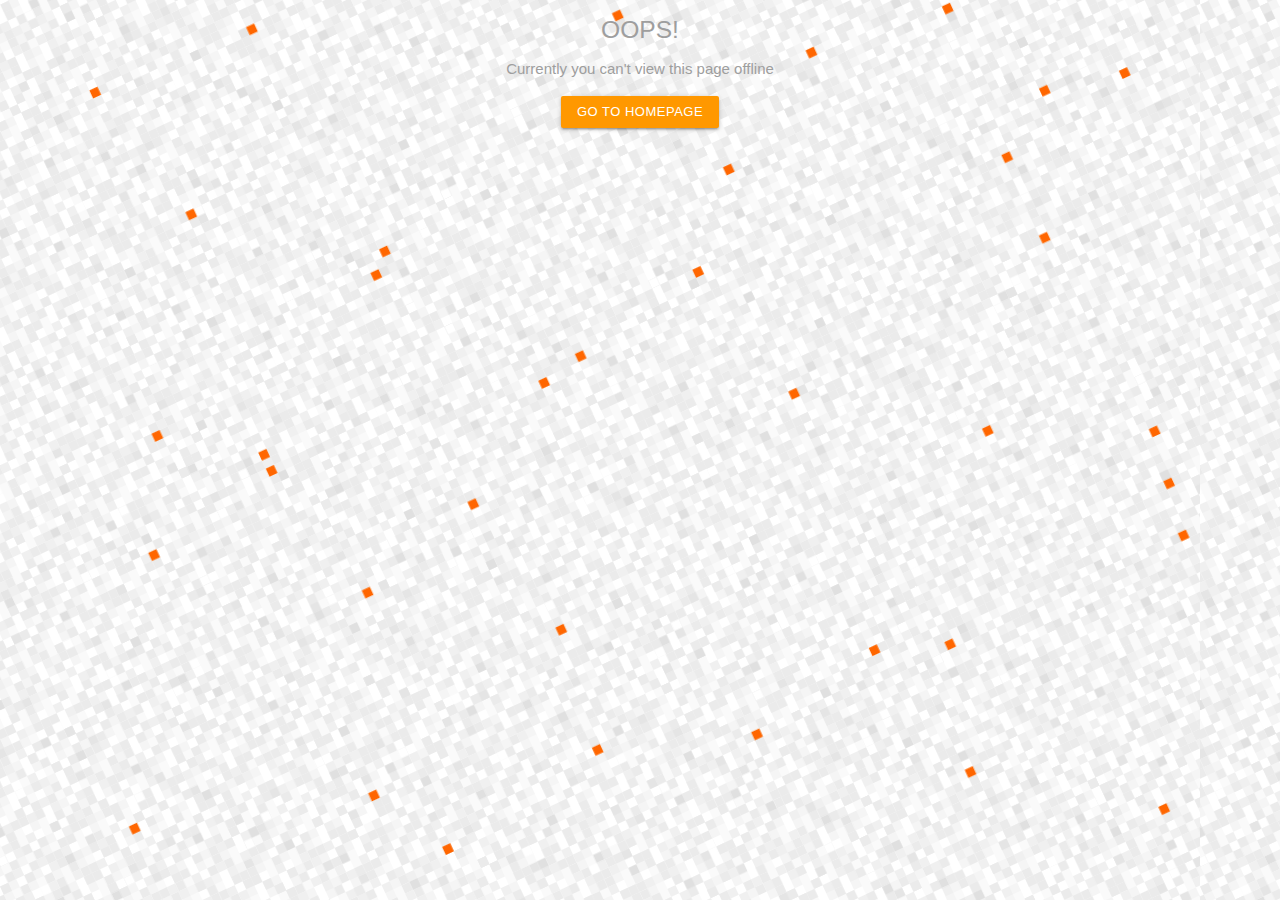
<file: pages/fallback.html>
<html lang="en">
	<head>
		<meta charset="UTF-8" />
		<meta name="viewport" content="width=device-width, initial-scale=1.0" />
		<title>Todo App</title>
		<!-- materialize icons, css & js -->
		<link type="text/css" href="/css/materialize.min.css" rel="stylesheet" />
		<link
			href="https://fonts.googleapis.com/icon?family=Material+Icons"
			rel="stylesheet"
		/>
		<link type="text/css" href="/css/styles.css" rel="stylesheet" />
		<script type="text/javascript" src="/js/materialize.min.js"></script>
		<link rel="manifest" href="/manifest.json" />
		<!-- ios support  -->
		<link rel="apple-touch-icon" href="/icon/icon-96x96.png" />
		<meta name="apple-mobile-web-app-status-bar" content="#aa7700" />
		<meta name="theme-color" content="#FFE1C4" />
	</head>
	<body class="grey lighten-4">
		<div class="container grey-text center">
			<h5>OOPS!</h5>
			<p>Currently you can't view this page offline</p>
			<a href="/" class="btn-small orange">Go to Homepage</a>
		</div>

		<script src="/js/app.js"></script>
		<script src="/js/ui.js"></script>
	</body>
</html>
</file>
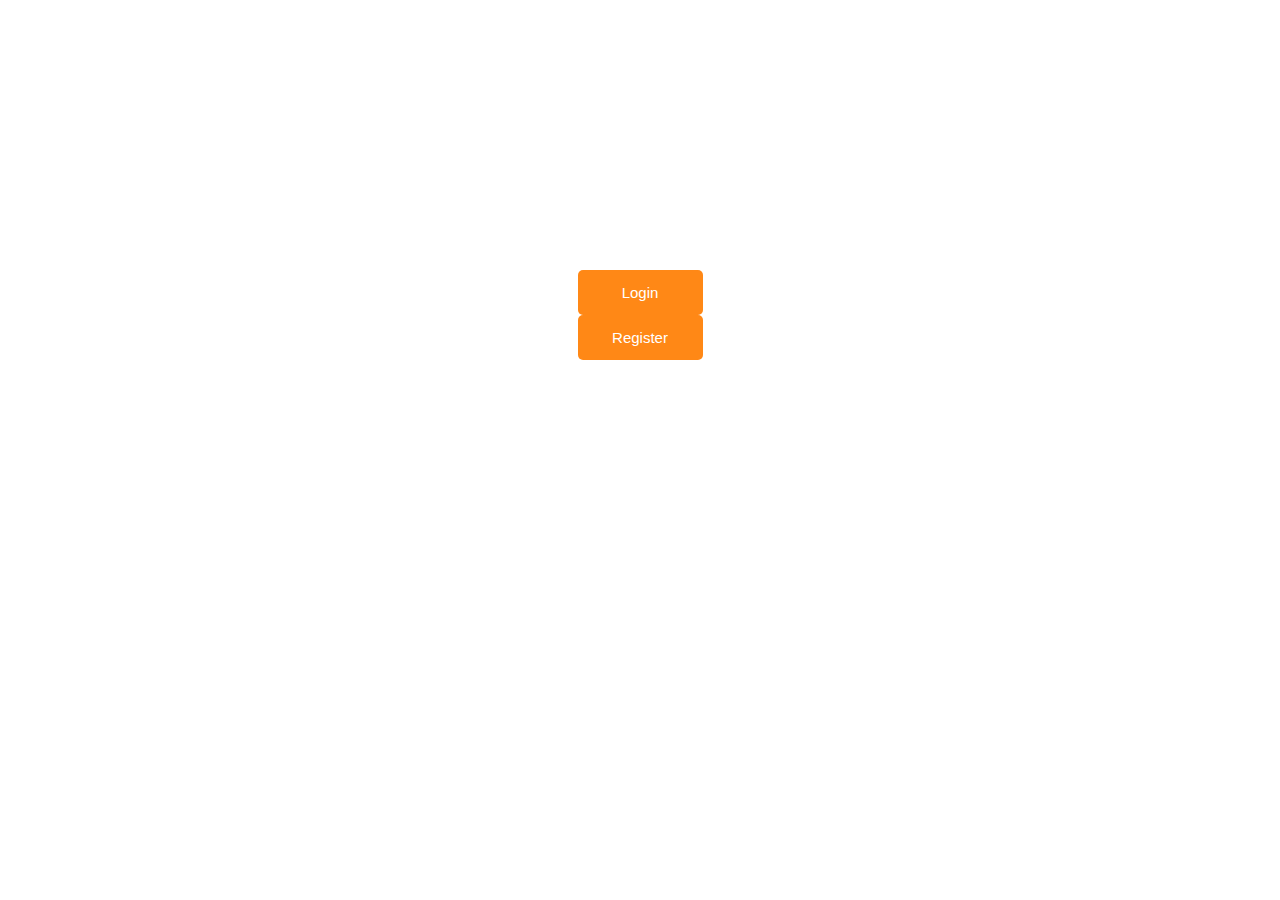
<file: public/pages/login.html>
<!DOCTYPE html>
<html lang="en">
	<head>
		<meta charset="UTF-8" />
		<meta
			name="viewport"
			content="width=device-width, initial-scale=1.0"
		/>
		<link
			rel="icon"
			type="image/png"
			href="/public/img/icons/icon72.png"
		/>
		<title>Todo App</title>
		<!-- materialize icons, css & js -->
		<link
			type="text/css"
			href="/public/css/materialize.min.css"
			rel="stylesheet"
		/>
		<link
			href="https://fonts.googleapis.com/icon?family=Material+Icons"
			rel="stylesheet"
		/>
		<link
			type="text/css"
			href="/public/css/styles.css"
			rel="stylesheet"
		/>
		<script
			type="text/javascript"
			src="/public/js/materialize.min.js"
		></script>
		<link rel="manifest" href="/public/manifest.json" />
		<!-- ios support  -->
		<link
			rel="apple-touch-icon"
			href="/public/img/icons/apple-icon.png"
		/>
		<meta name="apple-mobile-web-app-status-bar" content="#aa7700" />
		<meta name="theme-color" content="#FFE1C4" />
	</head>
	<body>
		<div class="wrapper">
			<button
				onclick="document.getElementById('id01').style.display='block'"
				class="login-btn"
			>
				Login
			</button>
			<button
				onclick="document.getElementById('id02').style.display='block'"
				class="register-btn"
			>
				Register
			</button>

			<div id="id01" class="modal">
				<form id="lognin-form" class="modal-content animateOpen">
					<div class="imgcontainer">
						<span
							onclick="document.getElementById('id01').style.display='none'"
							class="close"
							title="Close Modal"
							>&times;</span
						>
					</div>

					<div class="myContainer">
						<label for="uname"><b>Username</b></label>
						<input
							type="text"
							placeholder="Enter Username"
							name="uname"
							required
						/>

						<label for="psw"><b>Password</b></label>
						<input
							type="password"
							placeholder="Enter Password"
							name="psw"
							required
						/>

						<!-- not displaying check box NEEDS ATTENTION -->
						<label>
							<input
								type="checkbox"
								checked="checked"
								name="remember"
							/>
							Remember me
						</label>

						<button type="submit">Login</button>
					</div>
				</form>
			</div>
			<div id="id02" class="modal">
				<form id="signup-form" class="modal-content animateOpen">
					<div class="imgcontainer">
						<span
							onclick="document.getElementById('id02').style.display='none'"
							class="close"
							title="Close Modal"
							>&times;</span
						>
					</div>

					<div class="myContainer">
						<label for="uname"><b>Username</b></label>
						<input
							id="signup-email"
							type="text"
							placeholder="Create Username"
							name="uname"
							required
						/>

						<label for="psw"><b>Password</b></label>
						<input
							id="signup-password"
							type="password"
							placeholder="Enter Password"
							name="psw"
							required
						/>
						<!-- <label for="psw"><b>Password</b></label>
						<input
							type="password"
							placeholder="Repeat Password"
							name="psw"
							required
						/> -->

						<button type="submit">Register</button>
					</div>
				</form>
			</div>
		</div>

		<!-- The core Firebase JS SDK is always required and must be listed first -->
		<script src="https://www.gstatic.com/firebasejs/8.1.2/firebase-app.js"></script>
		<script src="https://www.gstatic.com/firebasejs/8.1.2/firebase-firestore.js"></script>
		<script src="https://www.gstatic.com/firebasejs/8.1.2/firebase-auth.js"></script>

		<script>
			// Intialize Firebase
			var firebaseConfig = {
				apiKey: 'AIzaSyAqWcSXWFhD4c3fS40HaaBAur1N2RO_Xq0',
				authDomain: 'todo-manager-11338.firebaseapp.com',
				projectId: 'todo-manager-11338',
				storageBucket: 'todo-manager-11338.appspot.com',
				messagingSenderId: '121193114545',
				appId: '1:121193114545:web:e44b8095dfe61e43686b90',
				measurementId: 'G-G310LZ90LR',
			};
			firebase.initializeApp(firebaseConfig);
			const auth = firebase.auth();
			const db = firebase.firestore();

			//update firestore settings
			db.settings({ timesstampsInSnapsshots: true });
		</script>

		<script src="../js/login.js"></script>
	</body>
</html>
</file>
<file: css/styles.css>
/* colours */
:root {
	--primary: #ffe9d2;
	--secondary: #ffe1c4;
	--title: #ff8816;
}

/* layout styles */
nav {
	background: var(--primary);
	border-bottom: 10px solid var(--secondary);
}
nav a {
	text-transform: uppercase;
	color: var(--title);
}
nav a span {
	font-weight: bold;
}
nav .sidenav-trigger {
	margin: 0;
}
.material-icons.sidenav-trigger {
	cursor: pointer;
}
body {
	/* Might need to change background
	/* background by SVGBackgrounds.com */
	background-color: #ffffff;
	background-image: url('bg.svg');
	overflow: scroll;
}

/* todo styles */
.todos {
	margin-top: 20px;
}
.card-panel.todo {
	border-radius: 8px;
	padding: 10px;
	box-shadow: 0px 1px 3px rgba(90, 90, 90, 0.1);
	display: grid;
	grid-template-columns: 2fr 6fr 1fr;
	grid-template-areas: 'span details delete';
	position: relative;
}

.todo span {
	line-height: 3em;
}
.todo-details {
	grid-area: details;
	margin-top: 6px;
}
.todo-delete {
	grid-area: delete;
	position: absolute;
	bottom: -3px;
	right: 0px;
	cursor: pointer;
}
.todo-delete i {
	font-size: 24px;
}
.todo-edit {
	width: 20px;
	height: 20px;
	grid-area: delete;
	position: absolute;
	bottom: 7px;
	right: 50px;
	cursor: pointer;
}
.todo-edit i {
	width: 20px;
	font-size: 24px;
}
.todo-title {
	font-weight: bold;
}
.todo-detail {
	padding-top: 1em;
	font-size: 0.8em;
}

/* form-styles */
.add-btn {
	background: var(--title) !important;
}
input {
	box-shadow: none !important;
	-webkit-box-shadow: none !important;
}
.side-form button {
	background: var(--title);
	box-shadow: 1px 1px 3px rgba(90, 90, 90, 0.2);
}
.edit-form button {
	background: var(--title);
	box-shadow: 1px 1px 3px rgba(90, 90, 90, 0.2);
}

form .input-field {
	margin-top: 30px;
}

/* Login form */
input[type='text'],
input[type='password'] {
	width: 100%;
	padding: 12px 20px;
	margin: 8px 0;
	display: inline-block;
	border: 1px solid #ccc;
	box-sizing: border-box;
}
.wrapper {
	/* Might need to change background */
	/* background by SVGBackgrounds.com */
	background-color: #ffffff;
	background-image: url('bg.svg');
	overflow: scroll;
	display: flex;
	justify-content: center;
}
button {
	background-color: var(--title);
	color: white;
	padding: 14px 20px;
	border: none;
	cursor: pointer;
	width: 100%;
	border-radius: 5px;
}
.login-btn {
	position: absolute;
	width: 125px;
	bottom: 65%;
	border-radius: 5px;
}
.register-btn {
	position: absolute;
	width: 125px;
	bottom: 60%;
	border-radius: 5px;
}

button:hover {
	opacity: 0.65;
}

.close {
	position: absolute;
	right: 25px;
	top: 0;
	color: #000;
	font-size: 35px;
	font-weight: bold;
}

.close:hover,
.close:focus {
	color: var(--title);
	cursor: pointer;
}

/* Hide nav buttons, add button, loggin message when page reloads  */
.logged-in {
	display: none;
}
.logged-out {
	display: none;
}
#add-btn {
	display: none;
}
#logout-msg {
	display: none;
}

@media screen and (min-width: 993px) {
	.right.hide-on-med-and-down {
		padding-right: 40px;
	}
}

@media screen and (max-width: 993px) {
	.container {
		width: 80%;
	}
	html {
		font-size: 14.5px;
	}
	.hide-on-med-and-down {
		display: block !important;
	}
	#nav-mobile > li:nth-child(3) > a {
		padding-right: 40px;
	}
	.modal.open {
		width: 450px;
	}
}

@media screen and (max-width: 620px) {
	#nav-mobile > li:nth-child(3) > a {
		padding-right: 30px;
	}
	.modal.open {
		width: 300px;
		display: flex;
		justify-content: center;
	}
}
@media screen and (max-width: 515px) {
	.login-btn {
		width: 100px;
	}
	nav ul a {
		font-size: 0.8rem;
		padding: 0 7px;
	}
	.modal.open {
		width: 250px;
	}
}
@media screen and (max-width: 425px) {
	#logo {
		display: none;
		margin: 0 auto;
	}

	.right.hide-on-med-and-down {
		padding-right: 40px;
	}
}
@media screen and (max-width: 350px) {
	.login-btn {
		width: 85px;
	}
	.todo-delete i {
		font-size: 20px;
	}
	.todo-edit i {
		font-size: 20px;
	}
	.todo-edit {
		bottom: 3px;
		right: 30px;
	}
	.right.hide-on-med-and-down {
		padding-right: 15px;
	}
}
</file>
<file: public/css/styles.css>
/* colours */
:root {
	--primary: #ffe9d2;
	--secondary: #ffe1c4;
	--title: #ff8816;
}

/* layout styles */
nav {
	background: var(--primary);
	border-bottom: 10px solid var(--secondary);
}
nav a {
	text-transform: uppercase;
	color: var(--title);
}
nav a span {
	font-weight: bold;
}
nav .sidenav-trigger {
	margin: 0;
}
.material-icons.sidenav-trigger {
	cursor: pointer;
}
body {
	/* Might need to change background
	/* background by SVGBackgrounds.com */
	background-color: #ffffff;
	background-image: url('bg.svg');
	overflow: scroll;
}

/* todo styles */
.todos {
	margin-top: 20px;
}
.card-panel.todo {
	border-radius: 8px;
	padding: 10px;
	box-shadow: 0px 1px 3px rgba(90, 90, 90, 0.1);
	display: grid;
	grid-template-columns: 2fr 6fr 1fr;
	grid-template-areas: 'span details delete';
	position: relative;
}

.todo span {
	line-height: 3em;
}
.todo-details {
	grid-area: details;
	margin-top: 6px;
}
.todo-delete {
	grid-area: delete;
	position: absolute;
	bottom: -3px;
	right: 0px;
	cursor: pointer;
}
.todo-delete i {
	font-size: 24px;
}
.todo-edit {
	width: 20px;
	height: 20px;
	grid-area: delete;
	position: absolute;
	bottom: 7px;
	right: 50px;
	cursor: pointer;
}
.todo-edit i {
	width: 20px;
	font-size: 24px;
}
.todo-title {
	font-weight: bold;
}
.todo-detail {
	padding-top: 1em;
	font-size: 0.8em;
}

/* form-styles */
.add-btn {
	background: var(--title) !important;
}
input {
	box-shadow: none !important;
	-webkit-box-shadow: none !important;
}
.side-form button {
	background: var(--title);
	box-shadow: 1px 1px 3px rgba(90, 90, 90, 0.2);
}
.edit-form button {
	background: var(--title);
	box-shadow: 1px 1px 3px rgba(90, 90, 90, 0.2);
}

form .input-field {
	margin-top: 30px;
}

/* Login form */
input[type='text'],
input[type='password'] {
	width: 100%;
	padding: 12px 20px;
	margin: 8px 0;
	display: inline-block;
	border: 1px solid #ccc;
	box-sizing: border-box;
}
.wrapper {
	/* Might need to change background */
	/* background by SVGBackgrounds.com */
	background-color: #ffffff;
	background-image: url('bg.svg');
	overflow: scroll;
	display: flex;
	justify-content: center;
}
button {
	background-color: var(--title);
	color: white;
	padding: 14px 20px;
	border: none;
	cursor: pointer;
	width: 100%;
	border-radius: 5px;
}
.login-btn {
	position: absolute;
	width: 125px;
	bottom: 65%;
	border-radius: 5px;
}
.register-btn {
	position: absolute;
	width: 125px;
	bottom: 60%;
	border-radius: 5px;
}

button:hover {
	opacity: 0.65;
}

.close {
	position: absolute;
	right: 25px;
	top: 0;
	color: #000;
	font-size: 35px;
	font-weight: bold;
}

.close:hover,
.close:focus {
	color: var(--title);
	cursor: pointer;
}

/* Hide nav buttons, add button, loggin message when page reloads  */
.logged-in {
	display: none;
}
.logged-out {
	display: none;
}
#add-btn {
	display: none;
}
#logout-msg {
	display: none;
}

@media screen and (min-width: 993px) {
	.right.hide-on-med-and-down {
		padding-right: 40px;
	}
}

@media screen and (max-width: 993px) {
	.container {
		width: 80%;
	}
	html {
		font-size: 14.5px;
	}
	.hide-on-med-and-down {
		display: block !important;
	}
	#nav-mobile > li:nth-child(3) > a {
		padding-right: 40px;
	}
	.modal.open {
		width: 450px;
	}
}

@media screen and (max-width: 620px) {
	#nav-mobile > li:nth-child(3) > a {
		padding-right: 30px;
	}
	.modal.open {
		width: 300px;
		display: flex;
		justify-content: center;
	}
}
@media screen and (max-width: 515px) {
	.login-btn {
		width: 100px;
	}
	nav ul a {
		font-size: 0.8rem;
		padding: 0 7px;
	}
	.modal.open {
		width: 250px;
	}
}
@media screen and (max-width: 425px) {
	#logo {
		display: none;
		margin: 0 auto;
	}

	.right.hide-on-med-and-down {
		padding-right: 40px;
	}
}
@media screen and (max-width: 350px) {
	.login-btn {
		width: 85px;
	}
	.todo-delete i {
		font-size: 20px;
	}
	.todo-edit i {
		font-size: 20px;
	}
	.todo-edit {
		bottom: 3px;
		right: 30px;
	}
	.right.hide-on-med-and-down {
		padding-right: 15px;
	}
}
</file>
